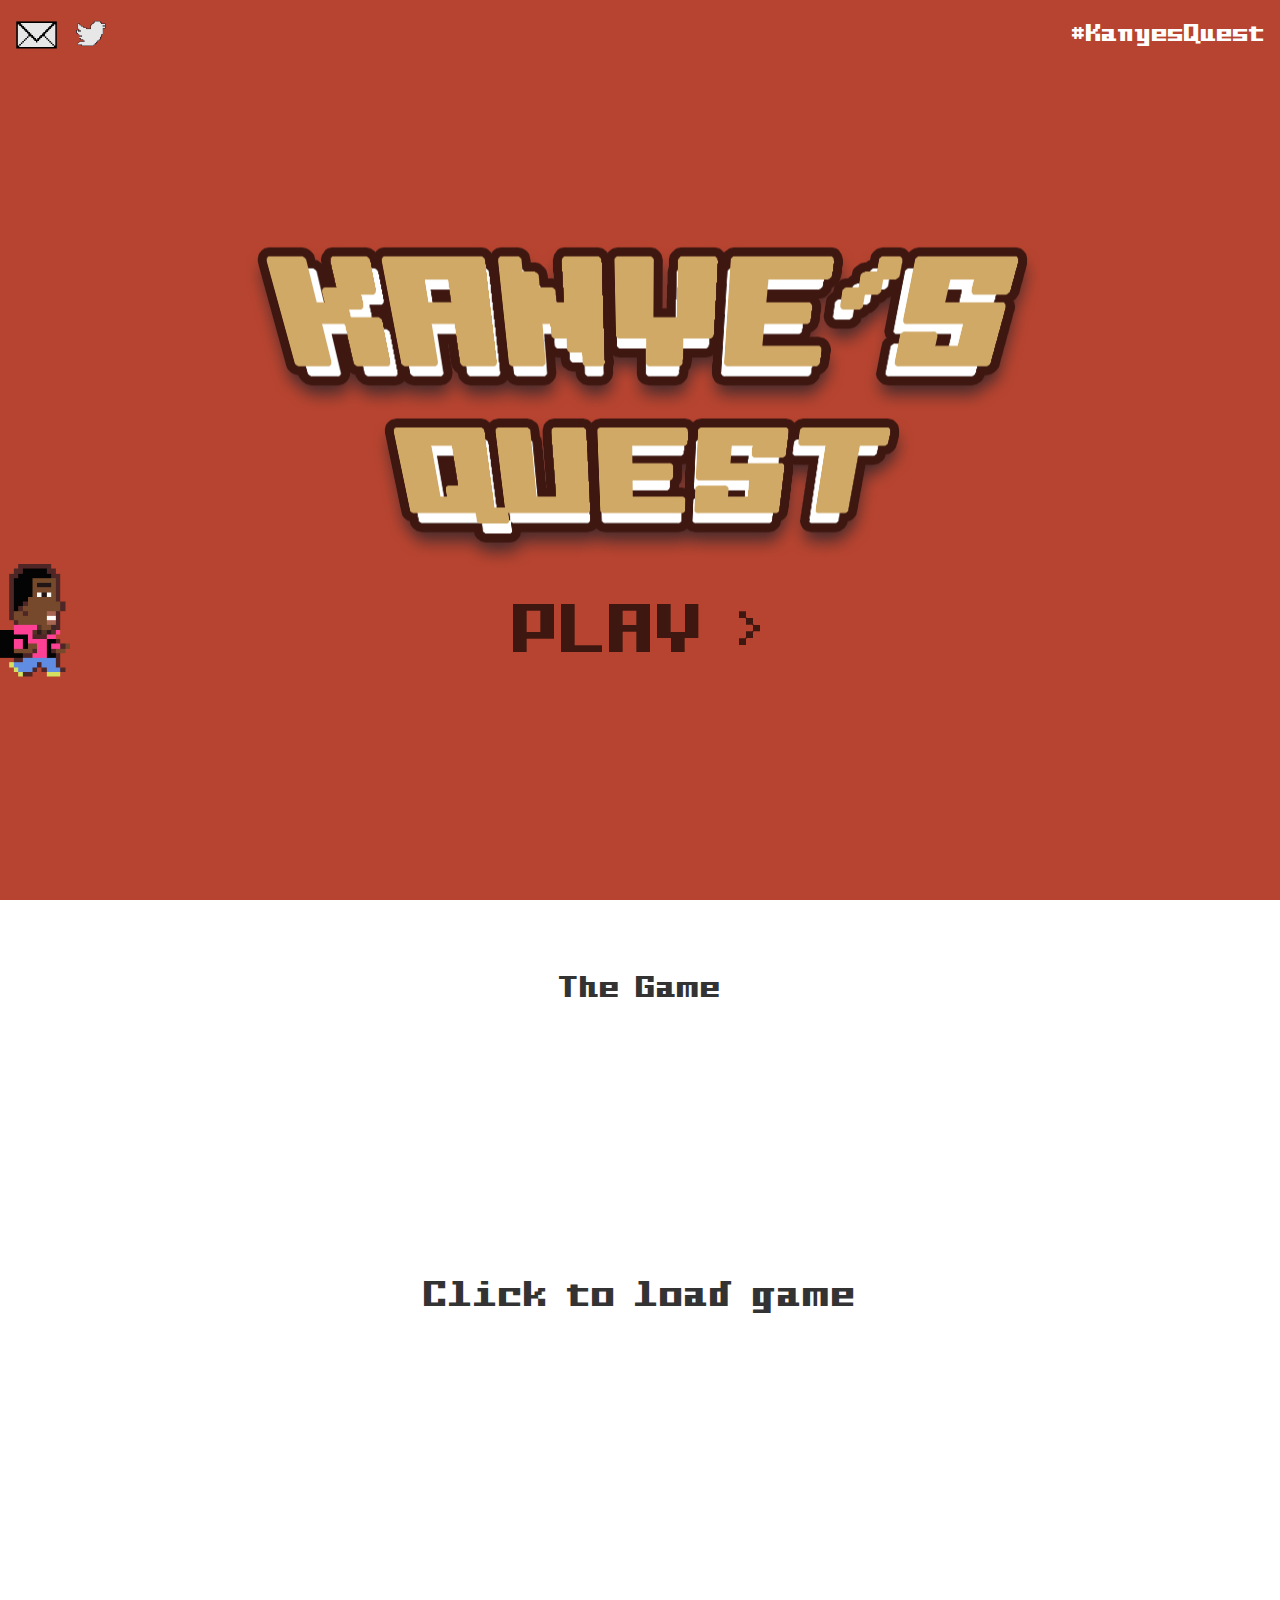
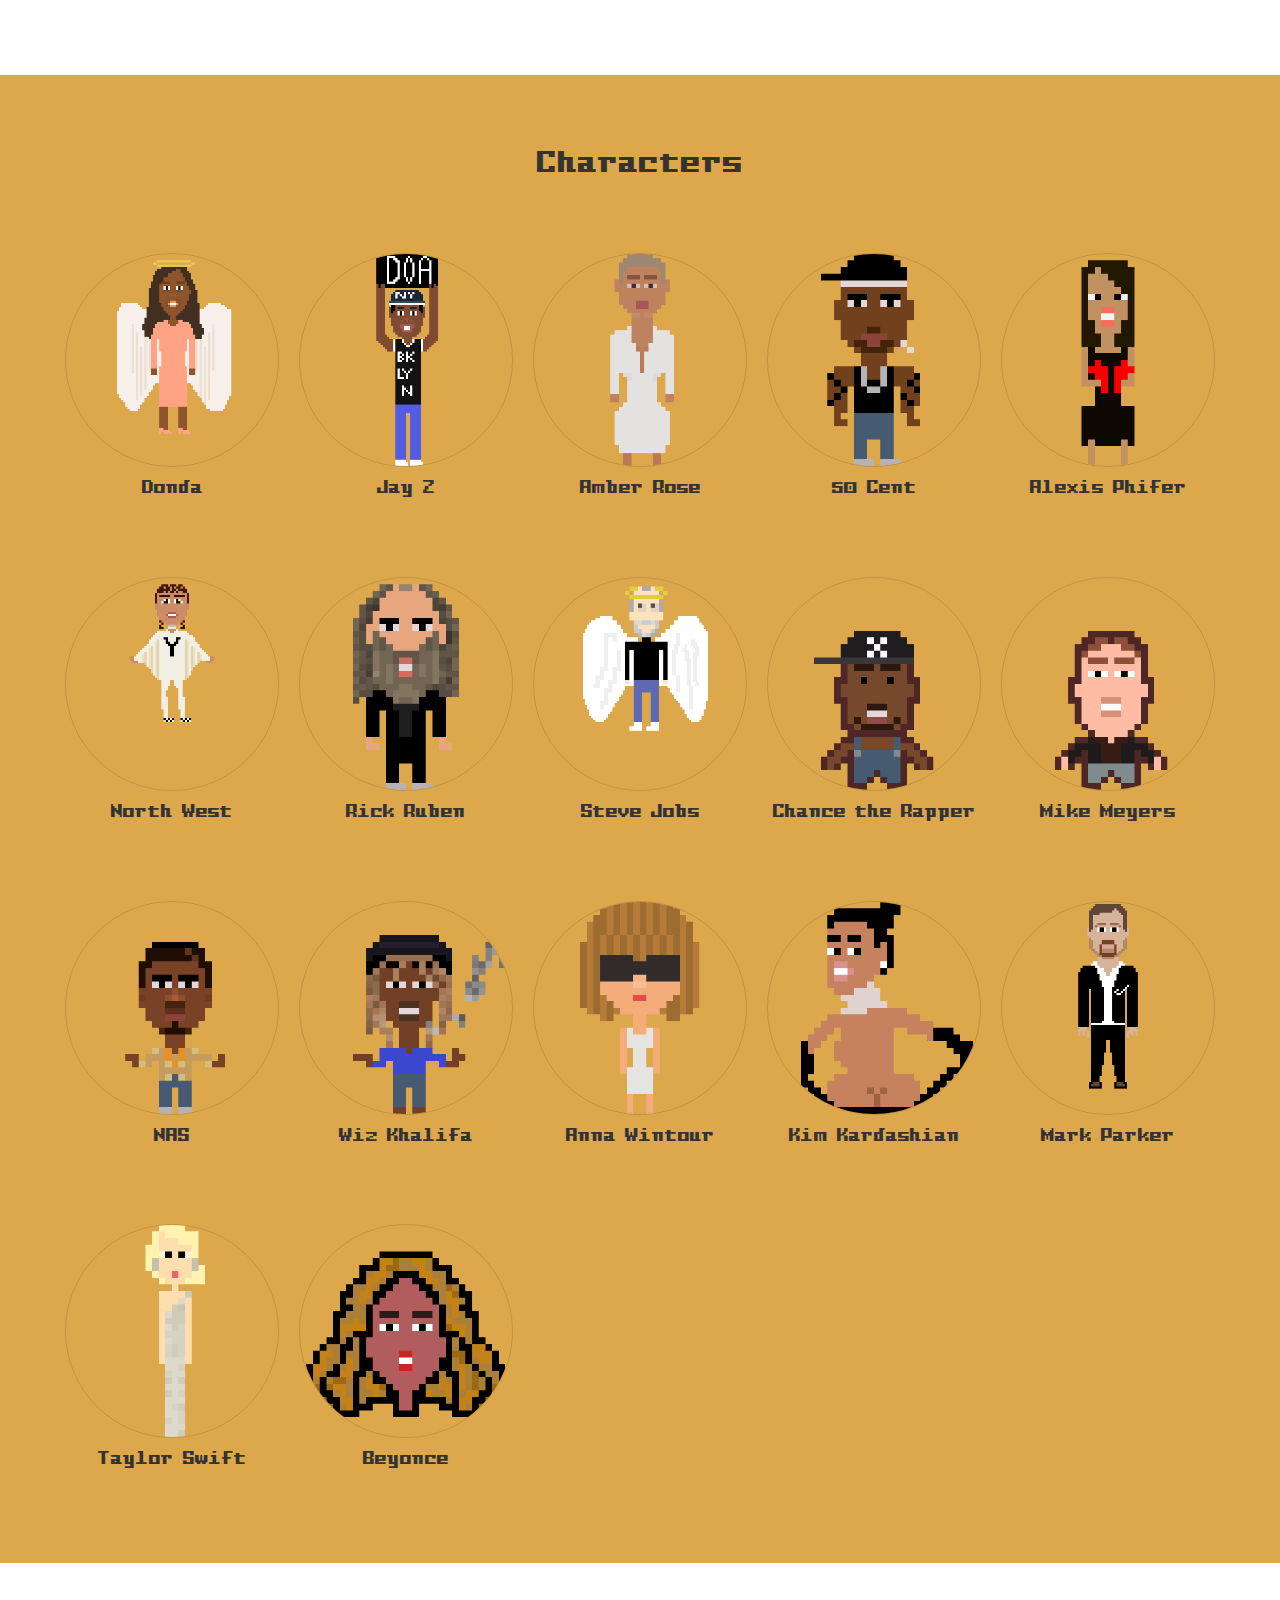
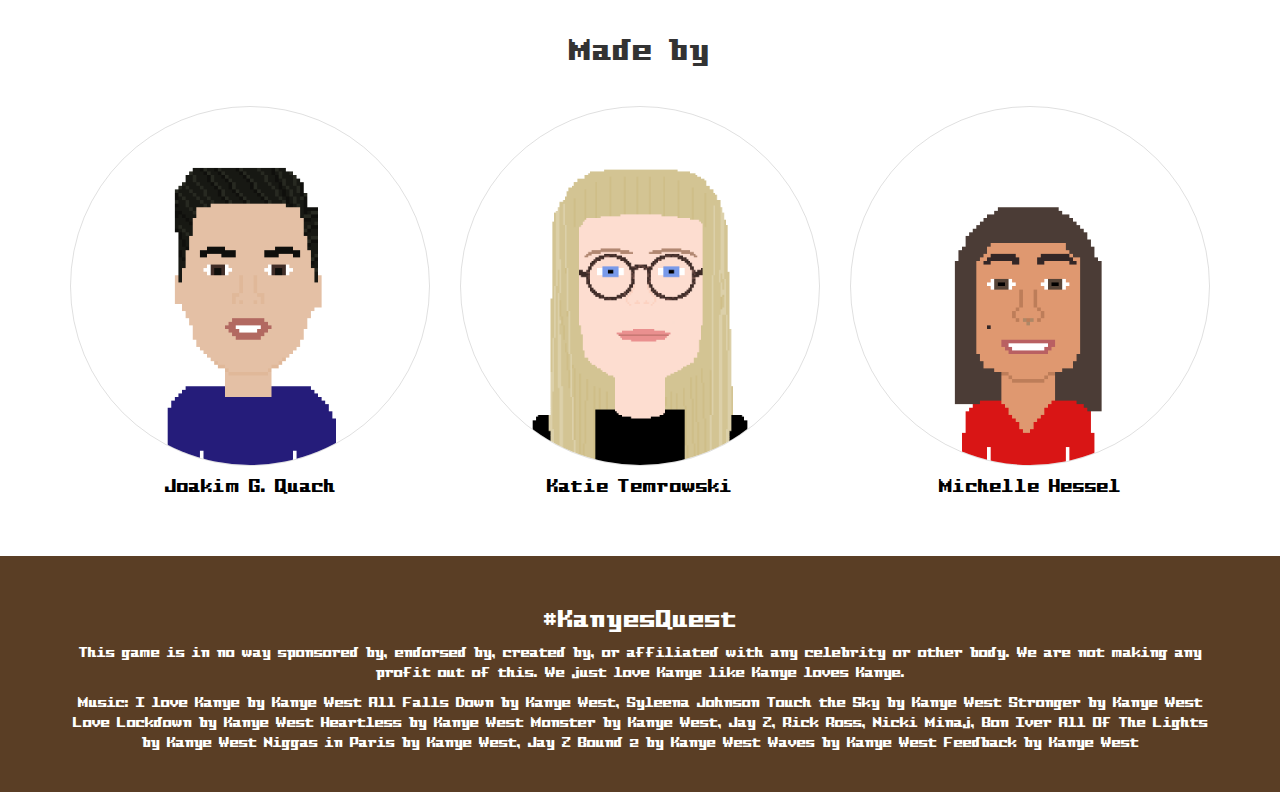
<file: index.html>
<!DOCTYPE html>
<html>

<head>
    <meta charset="UTF-8">
    <meta name="viewport" content="width=device-width, initial-scale=1, maximum-scale=1">
    <title>KanyesQuest</title>
    <!-- FONTS IF NEEDED -->
    <!-- <link href="https://fonts.googleapis.com/css?family=Open+Sans|Raleway" rel="stylesheet"> -->

    <!-- Latest compiled and minified CSS -->
    <link rel="stylesheet" href="css/bootstrap.min.css">

    <!-- jQuery library local -->
    <script src="lib/jquery.min.js"></script>

    <!-- Local bootstrap -->
    <script src="lib/bootstrap.min.js"></script>

    <link rel="stylesheet" href="TemplateData/style.css">
    <link rel="shortcut icon" href="TemplateData/favicon.ico" />
    <script src="TemplateData/UnityProgress.js"></script>

    <script src="js/script.js"></script>
    <link rel="stylesheet" href="css/style.css">
    <script>
  (function(i,s,o,g,r,a,m){i['GoogleAnalyticsObject']=r;i[r]=i[r]||function(){
  (i[r].q=i[r].q||[]).push(arguments)},i[r].l=1*new Date();a=s.createElement(o),
  m=s.getElementsByTagName(o)[0];a.async=1;a.src=g;m.parentNode.insertBefore(a,m)
  })(window,document,'script','https://www.google-analytics.com/analytics.js','ga');

  ga('create', 'UA-92667223-1', 'auto');
  ga('send', 'pageview');

</script>
</head>

<body>
    <div class="container-fluid" id="body-container">

        <div class="row header-row" style="height: 100vh;">
            <div class="col-md-12">
                <a href="mailto:info@KanyesQuest.com"><img src="data/closedemailbox.png"/ id="mailIcon"><a>

                    <a href="https://twitter.com/KanyesQuest"><img src="data/TWITTER.png"/ id="twitterIcon"><a>
                        <h3 class="hashtag" style="float: right;">#KanyesQuest</h3>
                    </div>
            <!-- </div>
            
            <div class="row header-row"> -->
                <div class="col-md-12 text-center" id="titleCol">
                <img src="data/k1.gif" id="walkingKanye">
                    <img src="data/TITLE.png"/ id="title-img">
                    <h3><a href="#thegame" id="playButton">PLAY ></a></h3>
                </div>
            </div>
            
            <div class="row game-row" id="thegame">
                <div class="col-md-12 text-center row-header">
                    <h2>The Game</h2>
                </div>
                <div class="col-md-12 text-center" id="game-col">
                    <h1 id="startGame">Click to load game</h1>
                    <canvas class="emscripten" id="canvas" oncontextmenu="event.preventDefault()" height="576px" width="1024px"></canvas>
                    <h4 class="text-center" id="mobile-game">The game is currently not supported on mobile browsers. Please use a desktop browser to play the game.</h4>
                </div>
                <div class="col-md-1">
                </div>
                <div class="col-md-7">
                </div>
                <div class="col-md-2">
                    <!-- <h3 style="cursor: pointer;" onclick="SetFullscreen(1);">Fullscreen</h3> -->
                </div>
                <div class="col-md-2">
                </div>
            </div>

            <div class="row cast-row">
                <div class="container">
                    <div class="row">
                        <div class="col-md-12 text-center row-header">
                            <h2>Characters</h2>
                        </div>
                        <div class="col-md-15 text-center character">

                            <img src="data/Donda.png" class="img-character">
                            <h4 class="text-center">Donda</h4>
                        </div>
                        <div class="col-md-15 text-center character">

                            <img src="data/Jay Z.png" class="img-character">
                            <h4 class="text-center">Jay Z</h4>
                        </div>
                        <div class="col-md-15 text-center character">

                            <img src="data/Amber Rose.png" class="img-character">
                            <h4 class="text-center">Amber Rose</h4>
                        </div>

                        <div class="col-md-15 text-center character">

                            <img src="data/50 cent.png" class="img-character">
                            <h4 class="text-center">50 Cent</h4>
                        </div>

                        <div class="col-md-15 text-center character">

                            <img src="data/Alexis P.png" class="img-character">
                            <h4 class="text-center">Alexis Phifer</h4>
                        </div>

                        <div class="col-md-15 text-center character">

                            <img src="data/Good North.png" class="img-character">
                            <h4 class="text-center">North West</h4>
                        </div>

                        <div class="col-md-15 text-center character">

                            <img src="data/Rick Ruben.png" class="img-character">
                            <h4 class="text-center">Rick Ruben</h4>
                        </div>

                        <div class="col-md-15 text-center character">

                            <img src="data/steve jobs.png" class="img-character">
                            <h4 class="text-center">Steve Jobs</h4>
                        </div>

                        <div class="col-md-15 text-center character">

                            <img src="data/Chance.png" class="img-character">
                            <h4 class="text-center">Chance the Rapper</h4>
                        </div>

                        <div class="col-md-15 text-center character">

                            <img src="data/MIkeMeyers.png" class="img-character">
                            <h4 class="text-center">Mike Meyers</h4>
                        </div>

                        <div class="col-md-15 text-center character">

                            <img src="data/NAS.png" class="img-character">
                            <h4 class="text-center">NAS</h4>
                        </div>

                        <div class="col-md-15 text-center character">

                            <img src="data/Wiz Khalifa.png" class="img-character">
                            <h4 class="text-center">Wiz Khalifa</h4>
                        </div>

                        <div class="col-md-15 text-center character">

                            <img src="data/Anna Wintour.png" class="img-character">
                            <h4 class="text-center">Anna Wintour</h4>
                        </div>

                        <div class="col-md-15 text-center character">

                            <img src="data/Kim K butt.png" class="img-character">
                            <h4 class="text-center">Kim Kardashian</h4>
                        </div>

                        <div class="col-md-15 text-center character">

                            <img src="data/Mark Parker.png" class="img-character">
                            <h4 class="text-center">Mark Parker</h4>
                        </div>

                        <div class="col-md-15 text-center character">

                            <img src="data/tayswift.png" class="img-character">
                            <h4 class="text-center">Taylor Swift</h4>
                        </div>

                        <div class="col-md-15 text-center character">

                            <img src="data/beyonce.png" class="img-character">
                            <h4 class="text-center">Beyonce</h4>
                        </div>

                    </div>
                </div>
            </div>

            <div class="row about-row">
                <div class="container">
                    <div class="row">
                        <div class="col-md-12 text-center row-header">
                            <h2>Made by</h2>
                        </div>
                        <div class="col-md-4 text-center">
                            <img src="data/Joakim.gif" class="img-circle img-responsive circleImg">
                            <h4><a href="http://www.joakimquach.com/" class="linkCol">Joakim G. Quach</a></h4>
                        </div>
                        <div class="col-md-4 text-center">
                            <img src="data/KT.gif" class="img-circle img-responsive circleImg">
                            <h4><a href="http://www.katietemrowski.com/" class="linkCol">Katie Temrowski</a></h4>
                        </div>
                        <div class="col-md-4 text-center">
                            <img src="data/Michelle.gif" class="img-circle img-responsive circleImg">
                            <h4><a href="http://www.michellehessel.com/" class="linkCol">Michelle Hessel</a></h4>
                        </div>
                    </div>
                </div>
            </div>

            <div class="row footer-row">
                <div class="container">
                    <div class="row">
                        <div class="col-md-12 text-center">
                            <h3 class="hashtag-bottom">#KanyesQuest</h3>
                        </div>
                        <div class="col-md-12 text-center" id="disclaimer-text">
                            <p>This game is in no way sponsored by, endorsed by, created by, or affiliated with any celebrity or other body. We are not making any profit out of this. We just love Kanye like Kanye loves Kanye.</p>
                            <p>Music:
                                I love Kanye by Kanye West
                                All Falls Down by Kanye West, Syleena Johnson
                                Touch the Sky by Kanye West
                                Stronger by Kanye West
                                Love Lockdown by Kanye West
                                Heartless by Kanye West
                                Monster by Kanye West, Jay Z, Rick Ross, Nicki Minaj, Bon Iver
                                All Of The Lights by Kanye West
                                Niggas in Paris by Kanye West, Jay Z
                                Bound 2 by Kanye West
                                Waves by Kanye West
                                Feedback by Kanye West
                            </p>
                        </div>
                    </div>

                </div>
            </div>
        </div>


        <script type='text/javascript'>
          var Module = {
            TOTAL_MEMORY: 268435456,
    errorhandler: null,         // arguments: err, url, line. This function must return 'true' if the error is handled, otherwise 'false'
    compatibilitycheck: null,
    dataUrl: "Release/WebGLNEW.data",
    codeUrl: "Release/WebGLNEW.js",
    memUrl: "Release/WebGLNEW.mem",
};
</script>
<!-- <script src="Release/UnityLoader.js"></script> -->
</body>

</html>
</file>
<file: css/style.css>
@font-face {
	font-family: "gameFont";
	src: url("../data/PixelIntv.otf");
}

body {
	/*background-color: #FFF;*/
	font-family: "gameFont";
}

@media (max-width: 767px) {
	#canvas {
		display:none;
	}

	#body-container{
		display: inline-block;
	}


}

.header-row{
	background-color: #B74430;
	padding-bottom: 50px;
}

.game-row{
	background-color: #FFF;
	padding-top: 50px;
	padding-bottom: 50px;
}

.cast-row{
	background-color: #DDA84B;
	padding-top: 50px;
	padding-bottom: 50px;
}

.about-row{
	background-color: #FFF;
	padding-top: 50px;
	padding-bottom: 50px;
}

.footer-row{
	background-color: #5A3E25;
	padding-top: 30px;
	padding-bottom: 30px;
}

.hashtag{
	text-align: right;
	color: #FFF;
}

.hashtag-bottom{
	color: #FFF;
}

.row-header{
	padding-bottom: 30px;
}

#title-img{
	max-width: 100%;
	height: auto;
}

.character{
	padding: 35px;
}

.img-character{
	max-width: 100%;
	height: auto;
	border-radius: 50%;
    border: 1px solid RGBA(0,0,0,0.125);
}

.controlsImg{
	max-height: 56px;
}

.circleImg{
	border: 1px solid RGBA(0,0,0,0.125);
}

#titleCol{
	/*padding-top: 80px;*/
	position: absolute;
	top:50%;
	left: 0%;
	transform:translate(0%, -50%);
	-webkit-transform:translate(0%, -50%);

}

#mailIcon{
	height: 50px;
	width: auto;
}

#twitterIcon{
	padding-top: 17px;
	height: 50px;
	width: auto;
}

#playButton{
	color: #3e1710;
	font-size: 70px;
}

@media (max-width: 767px) {
	#playButton {
		font-size: 50px;
	}
}

#playButton:hover{
	color: #FFF;
}

.linkCol{
	color: #000;
}

.linkCol:hover{
	color: #333;
}

#disclaimer-text{
	color: #FFF;
}

#mobile-game{
	display: none;
}

@media (max-width: 767px) {
	#mobile-game{
		display: inherit;
	}
}

#walkingKanye{
	position: absolute;
    max-width: 150px;
    bottom: 0;
    left: -10%;
    z-index: -1;
}

#startGame{
	position: absolute;
    top: 40%;
    left: 50%;
    transform: translate(0%, -50%);
    -webkit-transform: translate(-50%, -50%);
    cursor: pointer;
}

#startGame:hover{
	color: grey;
}

@media (max-width: 767px) {
	#startGame{
		display: none;
	}
}

/* 5 Columns */

.col-xs-15,
.col-sm-15,
.col-md-15,
.col-lg-15 {
    position: relative;
    min-height: 1px;
    padding-right: 10px;
    padding-left: 10px;
}

.col-xs-15 {
    width: 20%;
    float: left;
}
@media (min-width: 768px) {
    .col-sm-15 {
        width: 20%;
        float: left;
    }
}
@media (min-width: 992px) {
    .col-md-15 {
        width: 20%;
        float: left;
    }
}
@media (min-width: 1200px) {
    .col-lg-15 {
        width: 20%;
        float: left;
    }
}
</file>
<file: TemplateData/style.css>
/****************************************
  ==== RESETS
****************************************/

html,body,div,canvas { margin: 0; padding: 0; }
::-moz-selection { color: #333; text-shadow: none; }
::selection {  color: #333; text-shadow: none; }
.clear:after { visibility: hidden; display: block; font-size: 0; content: " "; clear: both; height: 0; }
.clear { display: inline-table; clear: both; }
/* Hides from IE-mac \*/ * html .clear { height: 1%; } .clear { display: block; } /* End hide from IE-mac */

/****************************************
  ==== LAYOUT
****************************************/

html, body { width: 100%; height: 100%; font-family: Helvetica, Verdana, Arial, sans-serif; }
body { }
p.header, p.footer { display: none; }
div.logo { width: 204px; height: 38px; float: left; background: url(logo.png) 0 0 no-repeat; position: relative; z-index: 10; }
div.title { height: 38px; line-height: 38px; padding: 0 10px; margin: 0 1px 0 0; float: right; color: #333; text-align: right; font-size: 18px; position: relative; z-index: 10; }
.template-wrap { position: absolute; top: 50%; left: 50%; -webkit-transform: translate(-50%, -50%); transform: translate(-50%, -50%); }
.template-wrap canvas { margin: 0 0 10px 0; position: relative; z-index: 9; box-shadow: 0 10px 30px rgba(0,0,0,0.2); -moz-box-shadow: 0 10px 30px rgba(0,0,0,0.2); }
.fullscreen { float: right; position: relative; z-index: 10; }

body.template { }
.template .template-wrap { }
.template .template-wrap canvas { }
</file>
